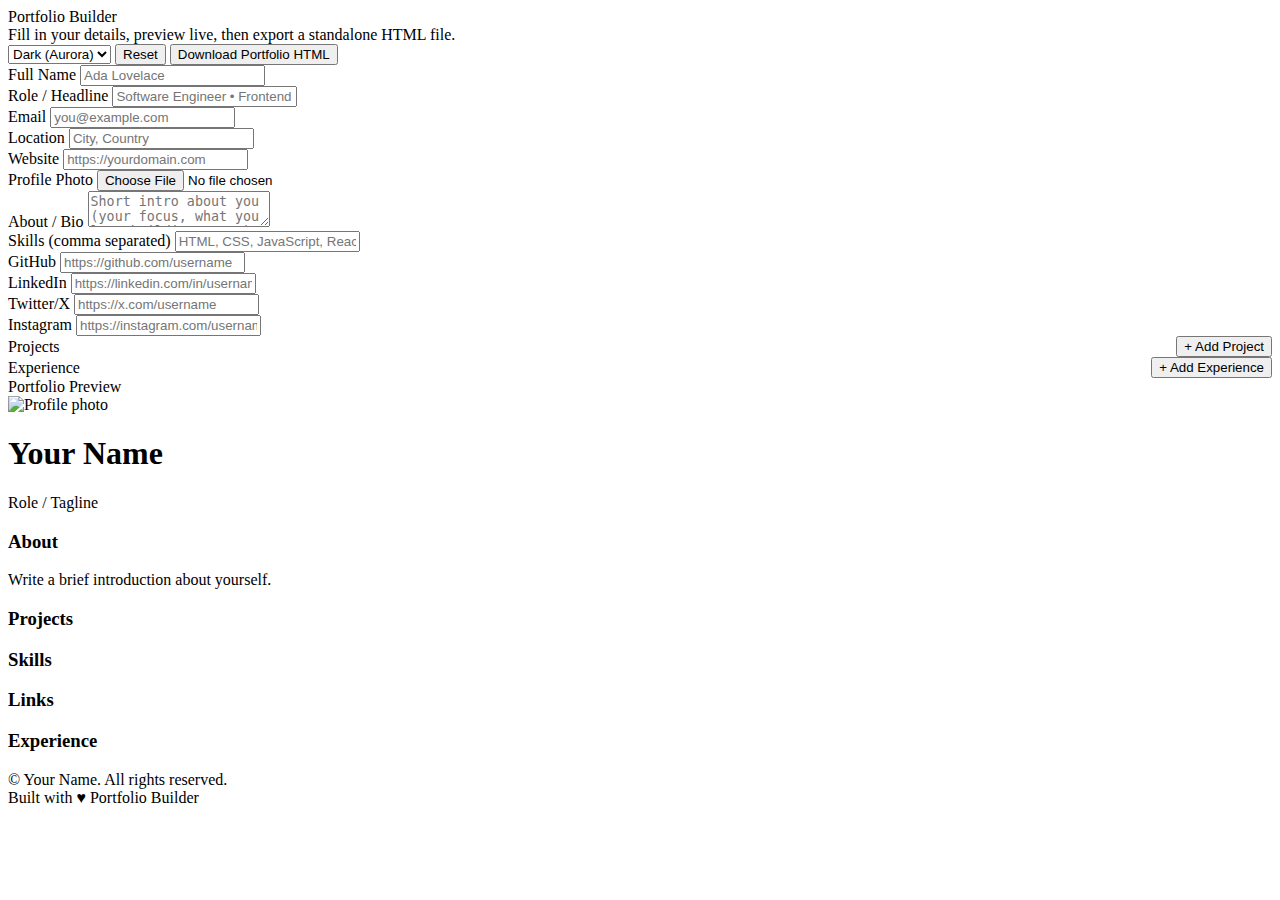
<file: index.html>
<!DOCTYPE html>
<html lang="en">
<head>
    <meta charset="UTF-8">
    <meta name="viewport" content="width=device-width, initial-scale=1.0">
    <title>Portfolio Builder</title>
</head>
<body>
  <div class="container">

  <!-- Builder Panel -->
    <section class="card" aria-labelledby="builderTitle">
      <div class="card-header">
        <div>
          <div class="card-title" id="builderTitle">Portfolio Builder</div>
          <div class="card-subtle">Fill in your details, preview live, then export a standalone HTML file.</div>
        </div>
        <div class="toolbar">
          <select id="themeSelect" aria-label="Theme">
            <option value="theme-dark" selected>Dark (Aurora)</option>
            <option value="theme-light">Light</option>
            <option value="theme-dusk">Dusk</option>
          </select>
          <button class="btn ghost" id="btnReset" type="button" title="Reset">Reset</button>
          <button class="btn primary" id="btnDownload" type="button" title="Download HTML">Download Portfolio HTML</button>
        </div>
      </div>

      <div class="card-body">
        <form id="builder" class="grid" autocomplete="on">
          <div class="grid two">
            <div class="grid">
              <label for="name">Full Name</label>
              <input id="name" name="name" type="text" placeholder="Ada Lovelace" required />
            </div>
            <div class="grid">
              <label for="role">Role / Headline</label>
              <input id="role" name="role" type="text" placeholder="Software Engineer • Frontend" />
            </div>
          </div>

          <div class="grid two">
            <div class="grid">
              <label for="email">Email</label>
              <input id="email" name="email" type="email" placeholder="you@example.com" />
            </div>
            <div class="grid">
              <label for="location">Location</label>
              <input id="location" name="location" type="text" placeholder="City, Country" />
            </div>
          </div>

          <div class="grid two">
            <div class="grid">
              <label for="website">Website</label>
              <input id="website" name="website" type="url" placeholder="https://yourdomain.com" />
            </div>
            <div class="grid">
              <label for="avatar">Profile Photo</label>
              <input id="avatar" name="avatar" type="file" accept="image/*" />
            </div>
          </div>

          <div class="grid">
            <label for="bio">About / Bio</label>
            <textarea id="bio" name="bio" placeholder="Short intro about you (your focus, what you love building, etc.)"></textarea>
          </div>

          <div class="grid">
            <label for="skills">Skills (comma separated)</label>
            <input id="skills" name="skills" type="text" placeholder="HTML, CSS, JavaScript, React, Node.js" />
          </div>

          <div class="grid two">
            <div class="grid">
              <label for="github">GitHub</label>
              <input id="github" name="github" type="url" placeholder="https://github.com/username" />
            </div>
            <div class="grid">
              <label for="linkedin">LinkedIn</label>
              <input id="linkedin" name="linkedin" type="url" placeholder="https://linkedin.com/in/username" />
            </div>
          </div>

          <div class="grid two">
            <div class="grid">
              <label for="twitter">Twitter/X</label>
              <input id="twitter" name="twitter" type="url" placeholder="https://x.com/username" />
            </div>
            <div class="grid">
              <label for="instagram">Instagram</label>
              <input id="instagram" name="instagram" type="url" placeholder="https://instagram.com/username" />
            </div>
          </div>

          <!-- Projects Builder -->
          <div class="grid">
            <div style="display:flex; justify-content: space-between; align-items:center;">
              <label>Projects</label>
              <button type="button" id="addProject" class="btn ghost">+ Add Project</button>
            </div>
            <div id="projectsWrap" class="grid" aria-live="polite"></div>
          </div>

          <!-- Experience Builder (optional) -->
          <div class="grid">
            <div style="display:flex; justify-content: space-between; align-items:center;">
              <label>Experience</label>
              <button type="button" id="addExp" class="btn ghost">+ Add Experience</button>
            </div>
            <div id="expWrap" class="grid" aria-live="polite"></div>
          </div>
        </form>
      </div>
    </section>

    <!-- Live Preview Panel -->
    <section class="portfolio" aria-live="polite" aria-labelledby="previewTitle">
      <div class="hero">
        <div class="sr-only" id="previewTitle">Portfolio Preview</div>
        <div class="hero-inner">
          <img class="avatar" id="outAvatar" alt="Profile photo" />
          <div class="heading">
            <h1 id="outName">Your Name</h1>
            <p id="outRole" class="muted">Role / Tagline</p>
          </div>
        </div>
      </div>

      <div class="content">
        <div class="left">
          <div class="block">
            <h3>About</h3>
            <p id="outBio" class="muted">Write a brief introduction about yourself.</p>
          </div>

          <div class="block">
            <h3>Projects</h3>
            <div id="outProjects" class="grid-cards"></div>
          </div>
        </div>

        <div class="right">
          <div class="block">
            <h3>Skills</h3>
            <div id="outSkills" class="tags"></div>
          </div>

          <div class="block">
            <h3>Links</h3>
            <div id="outLinks" class="links"></div>
          </div>

          <div class="block">
            <h3>Experience</h3>
            <div id="outExp" class="grid" style="gap:10px;"></div>
          </div>
        </div>
      </div>

      <div class="footer">
        <div class="small" id="outFooter">© <span id="year"></span> <span id="outName2">Your Name</span>. All rights reserved.</div>
        <div class="small">Built with ♥︎ Portfolio Builder</div>
      </div>
    </section>
  </div>

  <template id="projectFields">
    <div class="grid two cardish">
      <div class="grid">
        <label>Project Title</label>
        <input type="text" name="projTitle" placeholder="My Cool App" />
      </div>
      <div class="grid">
        <label>Project Link</label>
        <input type="url" name="projLink" placeholder="https://example.com" />
      </div>
      <div class="grid" style="grid-column: 1 / -1;">
        <label>Description</label>
        <textarea name="projDesc" placeholder="A sentence or two about what this project does."></textarea>
      </div>
      <div style="grid-column: 1 / -1; display:flex; justify-content:flex-end;">
        <button type="button" class="btn ghost removeRow">Remove</button>
      </div>
    </div>
  </template>

  <template id="expFields">
    <div class="grid two cardish">
      <div class="grid">
        <label>Company</label>
        <input type="text" name="expCompany" placeholder="Acme Corp" />
      </div>
      <div class="grid">
        <label>Role</label>
        <input type="text" name="expRole" placeholder="Frontend Engineer" />
      </div>
      <div class="grid two">
        <div class="grid">
          <label>Start</label>
          <input type="text" name="expStart" placeholder="Jan 2023" />
        </div>
        <div class="grid">
          <label>End</label>
          <input type="text" name="expEnd" placeholder="Present" />
        </div>
      </div>
      <div class="grid" style="grid-column: 1 / -1;">
        <label>Description</label>
        <textarea name="expDesc" placeholder="What you worked on and impact"></textarea>
      </div>
      <div style="grid-column: 1 / -1; display:flex; justify-content:flex-end;">
        <button type="button" class="btn ghost removeRow">Remove</button>
      </div>
    </div>
  </template>
</body>
</html>
</file>
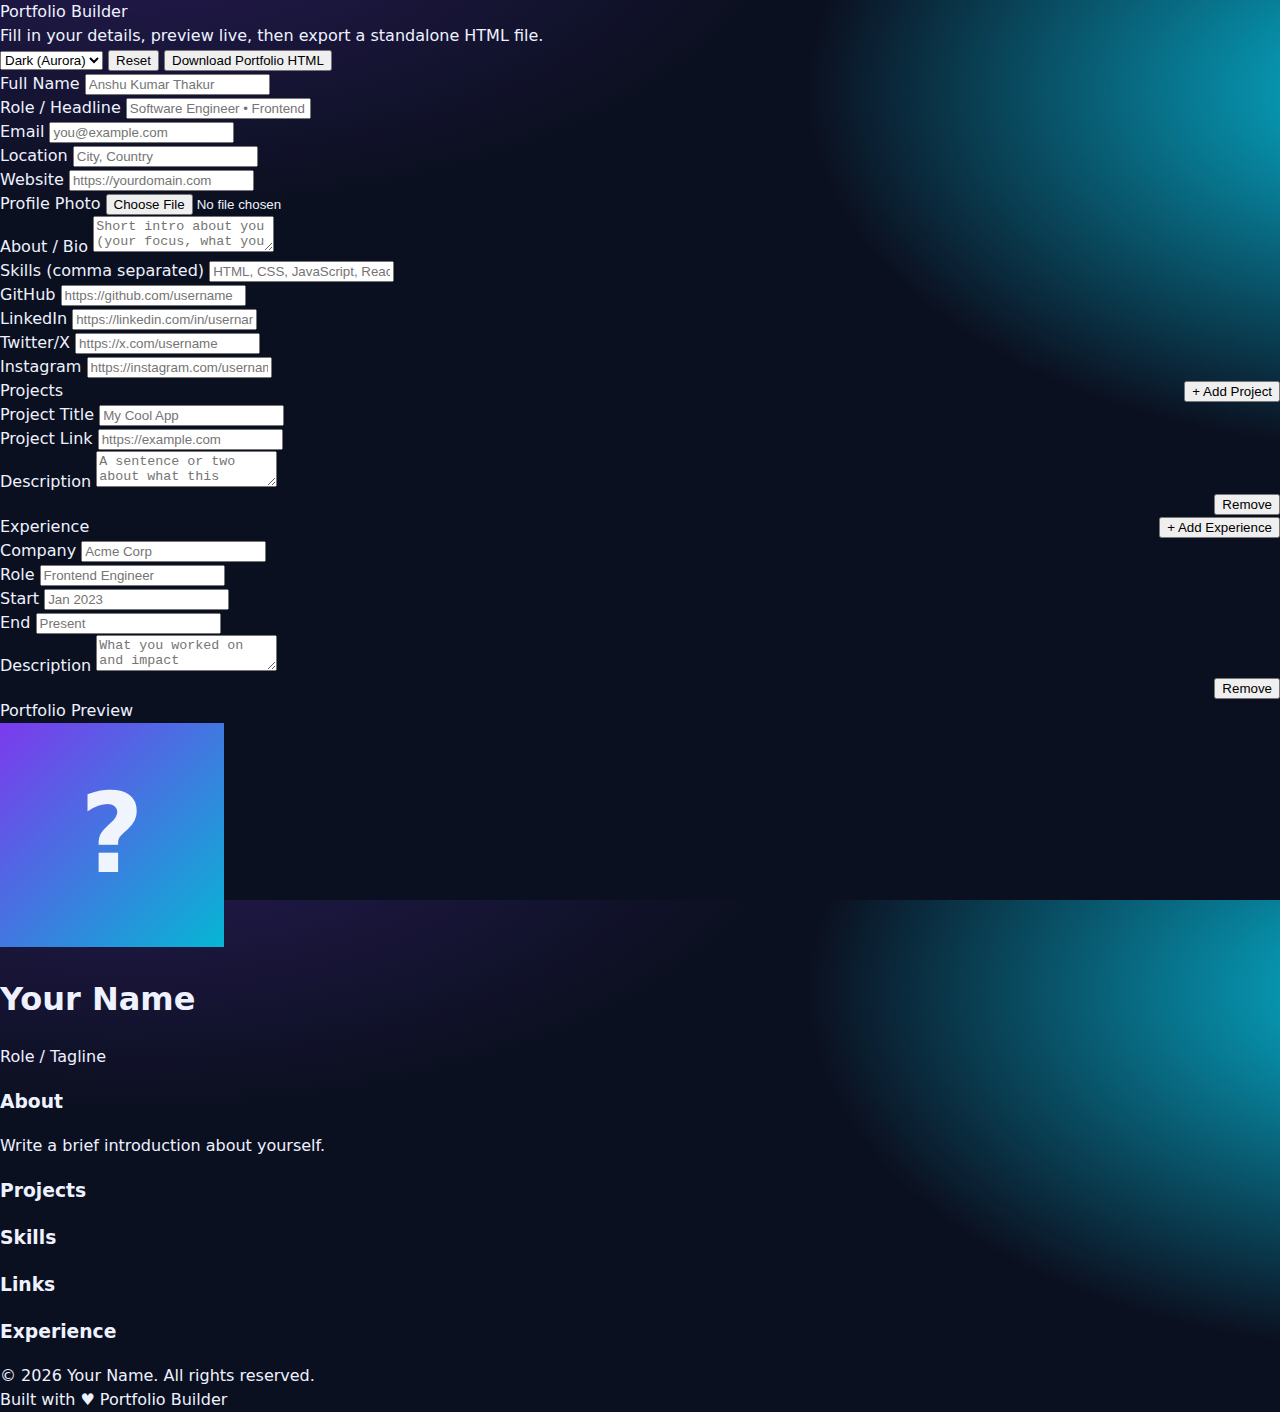
<file: src/portfolio_builder.html>
<!DOCTYPE html>
<html lang="en">
<head>
    <meta charset="UTF-8">
    <meta name="viewport" content="width=device-width, initial-scale=1.0">
    <title>Portfolio Builder</title>
    <link rel="stylesheet" href="./style.css">
    <link rel="icon" type="image/png" href="../assets/favicon__.png">

</head>
<body>
  <div class="container">

  <!-- Builder Panel -->
    <section class="card" aria-labelledby="builderTitle">
      <div class="card-header">
        <div>
          <div class="card-title" id="builderTitle">Portfolio Builder</div>
          <div class="card-subtle">Fill in your details, preview live, then export a standalone HTML file.</div>
        </div>
        <div class="toolbar">
          <select id="themeSelect" aria-label="Theme">
            <option value="theme-dark" selected>Dark (Aurora)</option>
            <option value="theme-light">Light</option>
            <option value="theme-dusk">Dusk</option>
          </select>
          <button class="btn ghost" id="btnReset" type="button" title="Reset">Reset</button>
          <button class="btn primary" id="btnDownload" type="button" title="Download HTML">Download Portfolio HTML</button>
        </div>
      </div>

      <div class="card-body">
        <form id="builder" class="grid" autocomplete="on">
          <div class="grid two">
            <div class="grid">
              <label for="name">Full Name</label>
              <input id="name" name="name" type="text" placeholder="Anshu Kumar Thakur" required />
            </div>
            <div class="grid">
              <label for="role">Role / Headline</label>
              <input id="role" name="role" type="text" placeholder="Software Engineer • Frontend" />
            </div>
          </div>

          <div class="grid two">
            <div class="grid">
              <label for="email">Email</label>
              <input id="email" name="email" type="email" placeholder="you@example.com" />
            </div>
            <div class="grid">
              <label for="location">Location</label>
              <input id="location" name="location" type="text" placeholder="City, Country" />
            </div>
          </div>

          <div class="grid two">
            <div class="grid">
              <label for="website">Website</label>
              <input id="website" name="website" type="url" placeholder="https://yourdomain.com" />
            </div>
            <div class="grid">
              <label for="avatar">Profile Photo</label>
              <input id="avatar" name="avatar" type="file" accept="image/*" />
            </div>
          </div>

          <div class="grid">
            <label for="bio">About / Bio</label>
            <textarea id="bio" name="bio" placeholder="Short intro about you (your focus, what you love building, etc.)"></textarea>
          </div>

          <div class="grid">
            <label for="skills">Skills (comma separated)</label>
            <input id="skills" name="skills" type="text" placeholder="HTML, CSS, JavaScript, React, Node.js" />
          </div>

          <div class="grid two">
            <div class="grid">
              <label for="github">GitHub</label>
              <input id="github" name="github" type="url" placeholder="https://github.com/username" />
            </div>
            <div class="grid">
              <label for="linkedin">LinkedIn</label>
              <input id="linkedin" name="linkedin" type="url" placeholder="https://linkedin.com/in/username" />
            </div>
          </div>

          <div class="grid two">
            <div class="grid">
              <label for="twitter">Twitter/X</label>
              <input id="twitter" name="twitter" type="url" placeholder="https://x.com/username" />
            </div>
            <div class="grid">
              <label for="instagram">Instagram</label>
              <input id="instagram" name="instagram" type="url" placeholder="https://instagram.com/username" />
            </div>
          </div>

          <!-- Projects Builder -->
          <div class="grid">
            <div style="display:flex; justify-content: space-between; align-items:center;">
              <label>Projects</label>
              <button type="button" id="addProject" class="btn ghost">+ Add Project</button>
            </div>
            <div id="projectsWrap" class="grid" aria-live="polite"></div>
          </div>

          <!-- Experience Builder (optional) -->
          <div class="grid">
            <div style="display:flex; justify-content: space-between; align-items:center;">
              <label>Experience</label>
              <button type="button" id="addExp" class="btn ghost">+ Add Experience</button>
            </div>
            <div id="expWrap" class="grid" aria-live="polite"></div>
          </div>
        </form>
      </div>
    </section>

    <!-- Live Preview Panel -->
    <section class="portfolio" aria-live="polite" aria-labelledby="previewTitle">
      <div class="hero">
        <div class="sr-only" id="previewTitle">Portfolio Preview</div>
        <div class="hero-inner">
          <img class="avatar" id="outAvatar" alt="Profile photo" />
          <div class="heading">
            <h1 id="outName">Your Name</h1>
            <p id="outRole" class="muted">Role / Tagline</p>
          </div>
        </div>
      </div>

      <div class="content">
        <div class="left">
          <div class="block">
            <h3>About</h3>
            <p id="outBio" class="muted">Write a brief introduction about yourself.</p>
          </div>

          <div class="block">
            <h3>Projects</h3>
            <div id="outProjects" class="grid-cards"></div>
          </div>
        </div>

        <div class="right">
          <div class="block">
            <h3>Skills</h3>
            <div id="outSkills" class="tags"></div>
          </div>

          <div class="block">
            <h3>Links</h3>
            <div id="outLinks" class="links"></div>
          </div>

          <div class="block">
            <h3>Experience</h3>
            <div id="outExp" class="grid" style="gap:10px;"></div>
          </div>
        </div>
      </div>

      <div class="footer">
        <div class="small" id="outFooter">© <span id="year"></span> <span id="outName2">Your Name</span>. All rights reserved.</div>
        <div class="small">Built with ♥︎ Portfolio Builder</div>
      </div>
    </section>
  </div>

  <template id="projectFields">
    <div class="grid two cardish">
      <div class="grid">
        <label>Project Title</label>
        <input type="text" name="projTitle" placeholder="My Cool App" />
      </div>
      <div class="grid">
        <label>Project Link</label>
        <input type="url" name="projLink" placeholder="https://example.com" />
      </div>
      <div class="grid" style="grid-column: 1 / -1;">
        <label>Description</label>
        <textarea name="projDesc" placeholder="A sentence or two about what this project does."></textarea>
      </div>
      <div style="grid-column: 1 / -1; display:flex; justify-content:flex-end;">
        <button type="button" class="btn ghost removeRow">Remove</button>
      </div>
    </div>
  </template>

  <template id="expFields">
    <div class="grid two cardish">
      <div class="grid">
        <label>Company</label>
        <input type="text" name="expCompany" placeholder="Acme Corp" />
      </div>
      <div class="grid">
        <label>Role</label>
        <input type="text" name="expRole" placeholder="Frontend Engineer" />
      </div>
      <div class="grid two">
        <div class="grid">
          <label>Start</label>
          <input type="text" name="expStart" placeholder="Jan 2023" />
        </div>
        <div class="grid">
          <label>End</label>
          <input type="text" name="expEnd" placeholder="Present" />
        </div>
      </div>
      <div class="grid" style="grid-column: 1 / -1;">
        <label>Description</label>
        <textarea name="expDesc" placeholder="What you worked on and impact"></textarea>
      </div>
      <div style="grid-column: 1 / -1; display:flex; justify-content:flex-end;">
        <button type="button" class="btn ghost removeRow">Remove</button>
      </div>
    </div>
  </template>

  <div class="loader" id="loader">
    <img src="../assets/loader.gif" alt="Portfolio Builder Loading" />
  </div>

  <script src="./app.js"></script>
</body>
</html>
</file>
<file: src/style.css>
:root {
    --bg: #0b1020;
    --panel: #121833;
    --muted: #7681a1;
    --text: #eef2ff;
    --accent: #7c3aed;
    --accent-2: #06b6d4;
    --ring: rgba(124, 58, 237, 0.55);
    --shadow: 0 10px 30px rgba(0,0,0,.35);
    --radius: 18px;
    --code: ui-monospace, SFMono-Regular, Menlo, Monaco, Consolas, "Liberation Mono","Courier New", monospace;
    --font: system-ui, -apple-system, Segoe UI, Roboto, Inter, "Helvetica Neue", Arial,"Noto Sans", "Apple Color Emoji", "Segoe UI Emoji";
}
.theme-light { --bg:#f7f8fb; --panel:#ffffff; --muted:#64748b; --text:#0b1020;--accent:#2563eb; --accent-2:#db2777; --ring:rgba(37,99,235,.35); }
.theme-dusk  { --bg:#0f0e17; --panel:#181625; --muted:#a7a9be; --text:#fffffe;--accent:#ff8906; --accent-2:#f25f4c; --ring:rgba(255,137,6,.4); }

/* ---- Base Reset ---- */
* { box-sizing: border-box; }
html, body { height: 100%; }
body {
  margin: 0; background: radial-gradient(1100px 500px at 10% -10%, rgba(124,58,237,.25),transparent 60%),
                               radial-gradient(1000px 600px at 110% 10%, rgba(6,182,212,18), transparent 60%),
                               var(--bg);
  color: var(--text);
  font-family: var(--font);
  line-height: 1.5;
}
</file>
